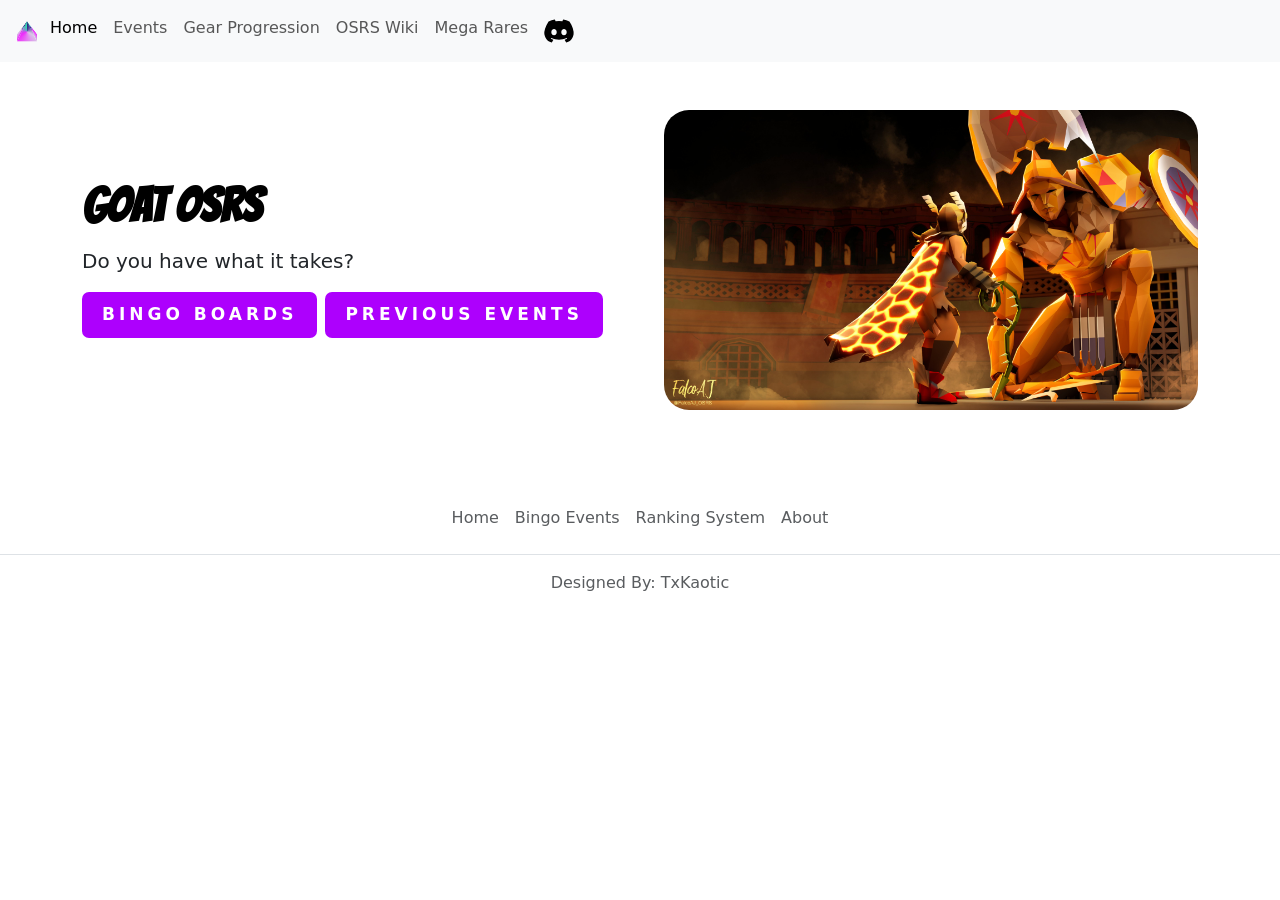
<file: index.html>
<!DOCTYPE html>
<html lang="en">
<head>
    <meta charset="UTF-8">
    <meta name="viewport" content="width=device-width, initial-scale=1.0">
    <title>Goat</title>
    <link href="https://cdn.jsdelivr.net/npm/bootstrap@5.3.3/dist/css/bootstrap.min.css" rel="stylesheet" integrity="sha384-QWTKZyjpPEjISv5WaRU9OFeRpok6YctnYmDr5pNlyT2bRjXh0JMhjY6hW+ALEwIH" crossorigin="anonymous">
    <link rel="stylesheet" href="./assets/style.css">
    <link rel="preconnect" href="https://fonts.googleapis.com">
    <link rel="preconnect" href="https://fonts.gstatic.com" crossorigin>
    <link href="https://fonts.googleapis.com/css2?family=Bangers&display=swap" rel="stylesheet">
</head>

<body>
  <section>
    <nav class="navbar navbar-expand-lg bg-body-tertiary">
        <div class="container-fluid">
          <div class="pyramid-loader">
            <div class="wrapper">
              <span class="side side1"></span>
              <span class="side side2"></span>
              <span class="side side3"></span>
              <span class="side side4"></span>
             
            </div>  
          </div>
          <button class="navbar-toggler" type="button" data-bs-toggle="collapse" data-bs-target="#navbarNav" aria-controls="navbarNav" aria-expanded="false" aria-label="Toggle navigation">
            <span class="navbar-toggler-icon"></span>
          </button>
          <div class="collapse navbar-collapse" id="navbarNav">
            <ul class="navbar-nav">
              <li class="nav-item">
                <a class="nav-link active" aria-current="page" href="./index.html">Home</a>
              </li>
              <li class="nav-item">
                <a class="nav-link" href="./bingo-board.html">Events</a>
              </li>
              <li class="nav-item">
                <a class="nav-link" href="./gear.html">Gear Progression</a>
              </li>
              <li class="nav-item">
                <a class="nav-link" href="https://oldschool.runescape.wiki/">OSRS Wiki</a>
              </li>
              <li class="nav-item">
                <a class="nav-link" href="./purples.html">Mega Rares</a>
              </li>
              <li class="nav-item">
                <a class="nav-link" href="https://discord.gg/vvxHNSQqZd"><img src="./assets/discord.svg" height=30 alt="Discord"></a>
              </li>
              
            </ul>
          </div>
        </div>
      </nav>
  </section>

<div class="container">
      <div class="row flex-lg-row-reverse align-items-center g-5 py-5">
        <div class="col-10 col-sm-8 col-lg-6">
          <img src="./assets/colo.jpg" class="d-block mx-lg-auto img-fluid home-img" alt="Bootstrap Themes" width="700" height="500" loading="lazy">
        </div>
        <div class="col-lg-6">
          <h1 class="display-5 fw-bold text-body-emphasis lh-1 mb-3">GOAT OSRS</h1>
          <p class="lead">Do you have what it takes?</p>
          <div class="d-grid gap-2 d-md-flex justify-content-md-start">
            <a href="./bingo-board.html"><button type="button" class="shadow__btn"> Bingo Boards</button></a>
            <a href="./previous-winner.html"><button type="button" class="shadow__btn">Previous Events</button></a>
          </div>
        </div>
      </div>
</div>


      <footer class="py-3 my-4">
        <ul class="nav justify-content-center border-bottom pb-3 mb-3">
          <li class="nav-item"><a href="./index.html" class="nav-link px-2 text-body-secondary">Home</a></li>
          <li class="nav-item"><a href="#" class="nav-link px-2 text-body-secondary">Bingo Events</a></li>
          <li class="nav-item"><a href="./ranks.html" class="nav-link px-2 text-body-secondary">Ranking System</a></li>
          
          <li class="nav-item"><a href="#" class="nav-link px-2 text-body-secondary">About</a></li>
        </ul>
        <p class="text-center text-body-secondary">Designed By: TxKaotic</p>
      </footer>

      <script src="https://cdn.jsdelivr.net/npm/bootstrap@5.3.3/dist/js/bootstrap.bundle.min.js" integrity="sha384-YvpcrYf0tY3lHB60NNkmXc5s9fDVZLESaAA55NDzOxhy9GkcIdslK1eN7N6jIeHz" crossorigin="anonymous"></script>
</body>
</html>
</file>
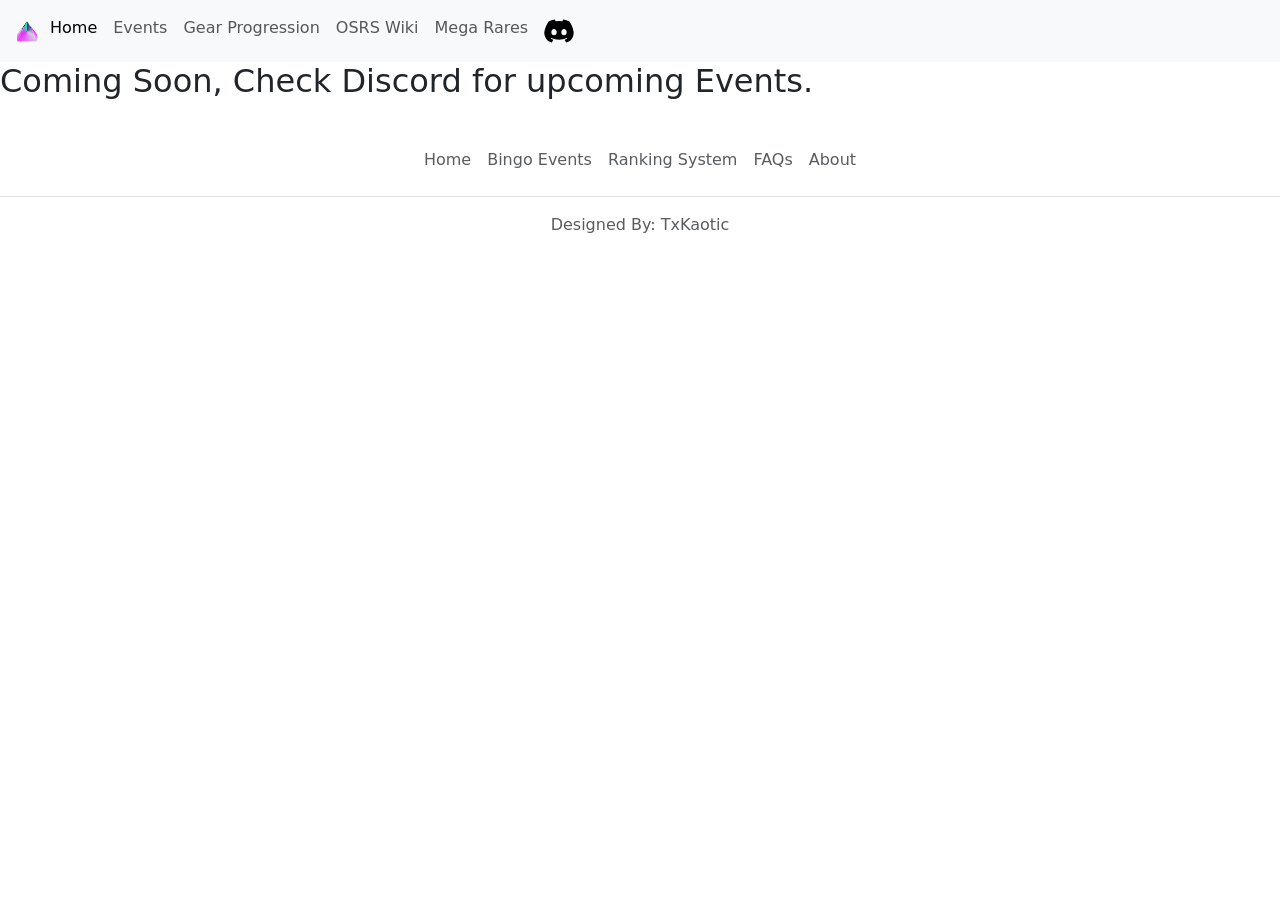
<file: bingo-board.html>
<!DOCTYPE html>
<html lang="en">
<head>
    <meta charset="UTF-8">
    <meta name="viewport" content="width=device-width, initial-scale=1.0">
    <title>Current Leaderboard</title>
    <link href="https://cdn.jsdelivr.net/npm/bootstrap@5.3.3/dist/css/bootstrap.min.css" rel="stylesheet" integrity="sha384-QWTKZyjpPEjISv5WaRU9OFeRpok6YctnYmDr5pNlyT2bRjXh0JMhjY6hW+ALEwIH" crossorigin="anonymous">
    <link rel="stylesheet" href="/assets/style.css">
    <link rel="preconnect" href="https://fonts.googleapis.com">
    <link rel="preconnect" href="https://fonts.gstatic.com" crossorigin>
    <link href="https://fonts.googleapis.com/css2?family=Bangers&display=swap" rel="stylesheet">
</head>
<body>

  <section>
    <nav class="navbar navbar-expand-lg bg-body-tertiary">
        <div class="container-fluid">
          <div class="pyramid-loader">
            <div class="wrapper">
              <span class="side side1"></span>
              <span class="side side2"></span>
              <span class="side side3"></span>
              <span class="side side4"></span>
             
            </div>  
          </div>
          <button class="navbar-toggler" type="button" data-bs-toggle="collapse" data-bs-target="#navbarNav" aria-controls="navbarNav" aria-expanded="false" aria-label="Toggle navigation">
            <span class="navbar-toggler-icon"></span>
          </button>
          <div class="collapse navbar-collapse" id="navbarNav">
            <ul class="navbar-nav">
              <li class="nav-item">
                <a class="nav-link active" aria-current="page" href="./index.html">Home</a>
              </li>
              <li class="nav-item">
                <a class="nav-link" href="./bingo-board.html">Events</a>
              </li>
              <li class="nav-item">
                <a class="nav-link" href="./gear.html">Gear Progression</a>
              </li>
              <li class="nav-item">
                <a class="nav-link" href="https://oldschool.runescape.wiki/">OSRS Wiki</a>
              </li>
              <li class="nav-item">
                <a class="nav-link" href="./purples.html">Mega Rares</a>
              </li>
              <li class="nav-item">
                <a class="nav-link" href="https://discord.gg/vvxHNSQqZd"><img src="./assets/discord.svg" height=30 alt="Discord"></a>
              </li>
              
            </ul>
          </div>
        </div>
      </nav>
  </section>



    
        <h2>Coming Soon, Check Discord for upcoming Events.</h2>
        

    </div>


    <footer class="py-3 my-4">
      <ul class="nav justify-content-center border-bottom pb-3 mb-3">
        <li class="nav-item"><a href="/index.html" class="nav-link px-2 text-body-secondary">Home</a></li>
        <li class="nav-item"><a href="#" class="nav-link px-2 text-body-secondary">Bingo Events</a></li>
        <li class="nav-item"><a href="#" class="nav-link px-2 text-body-secondary">Ranking System</a></li>
        <li class="nav-item"><a href="#" class="nav-link px-2 text-body-secondary">FAQs</a></li>
        <li class="nav-item"><a href="#" class="nav-link px-2 text-body-secondary">About</a></li>
      </ul>
      <p class="text-center text-body-secondary">Designed By: TxKaotic</p>
    </footer>


    <script src="https://cdn.jsdelivr.net/npm/bootstrap@5.3.3/dist/js/bootstrap.bundle.min.js" integrity="sha384-YvpcrYf0tY3lHB60NNkmXc5s9fDVZLESaAA55NDzOxhy9GkcIdslK1eN7N6jIeHz" crossorigin="anonymous"></script>
</body>
</html>
</file>
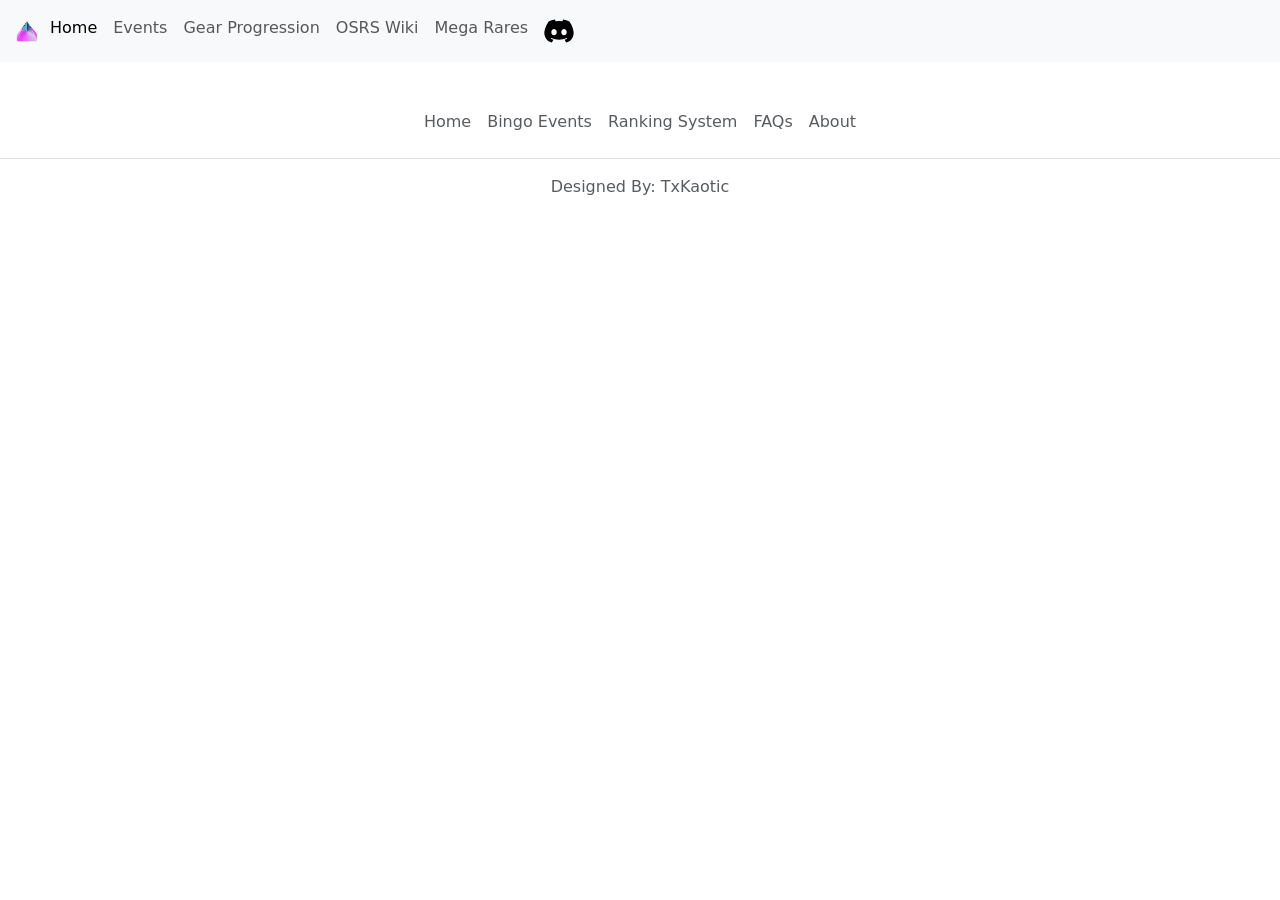
<file: gear.html>
<!DOCTYPE html>
<html lang="en">
<head>
    <meta charset="UTF-8">
    <meta name="viewport" content="width=device-width, initial-scale=1.0">
    <title>Document</title>
    <link href="https://cdn.jsdelivr.net/npm/bootstrap@5.3.3/dist/css/bootstrap.min.css" rel="stylesheet" integrity="sha384-QWTKZyjpPEjISv5WaRU9OFeRpok6YctnYmDr5pNlyT2bRjXh0JMhjY6hW+ALEwIH" crossorigin="anonymous">
    <link rel="stylesheet" href="/assets/style.css">
    <link rel="preconnect" href="https://fonts.googleapis.com">
    <link rel="preconnect" href="https://fonts.gstatic.com" crossorigin>
    <link href="https://fonts.googleapis.com/css2?family=Bangers&display=swap" rel="stylesheet">
</head>
<body>
   
  <section>
    <nav class="navbar navbar-expand-lg bg-body-tertiary">
        <div class="container-fluid">
          <div class="pyramid-loader">
            <div class="wrapper">
              <span class="side side1"></span>
              <span class="side side2"></span>
              <span class="side side3"></span>
              <span class="side side4"></span>
             
            </div>  
          </div>
          <button class="navbar-toggler" type="button" data-bs-toggle="collapse" data-bs-target="#navbarNav" aria-controls="navbarNav" aria-expanded="false" aria-label="Toggle navigation">
            <span class="navbar-toggler-icon"></span>
          </button>
          <div class="collapse navbar-collapse" id="navbarNav">
            <ul class="navbar-nav">
              <li class="nav-item">
                <a class="nav-link active" aria-current="page" href="./index.html">Home</a>
              </li>
              <li class="nav-item">
                <a class="nav-link" href="./bingo-board.html">Events</a>
              </li>
              <li class="nav-item">
                <a class="nav-link" href="./gear.html">Gear Progression</a>
              </li>
              <li class="nav-item">
                <a class="nav-link" href="https://oldschool.runescape.wiki/">OSRS Wiki</a>
              </li>
              <li class="nav-item">
                <a class="nav-link" href="./purples.html">Mega Rares</a>
              </li>
              <li class="nav-item">
                <a class="nav-link" href="https://discord.gg/vvxHNSQqZd"><img src="./assets/discord.svg" height=30 alt="Discord"></a>
              </li>
              
            </ul>
          </div>
        </div>
      </nav>
  </section>

      
    
      <footer class="py-3 my-4">
        <ul class="nav justify-content-center border-bottom pb-3 mb-3">
          <li class="nav-item"><a href="/index.html" class="nav-link px-2 text-body-secondary">Home</a></li>
          <li class="nav-item"><a href="#" class="nav-link px-2 text-body-secondary">Bingo Events</a></li>
          <li class="nav-item"><a href="#" class="nav-link px-2 text-body-secondary">Ranking System</a></li>
          <li class="nav-item"><a href="#" class="nav-link px-2 text-body-secondary">FAQs</a></li>
          <li class="nav-item"><a href="#" class="nav-link px-2 text-body-secondary">About</a></li>
        </ul>
        <p class="text-center text-body-secondary">Designed By: TxKaotic</p>
      </footer>



      <script src="https://cdn.jsdelivr.net/npm/bootstrap@5.3.3/dist/js/bootstrap.bundle.min.js" integrity="sha384-YvpcrYf0tY3lHB60NNkmXc5s9fDVZLESaAA55NDzOxhy9GkcIdslK1eN7N6jIeHz" crossorigin="anonymous"></script>
</body>
</html>
</file>
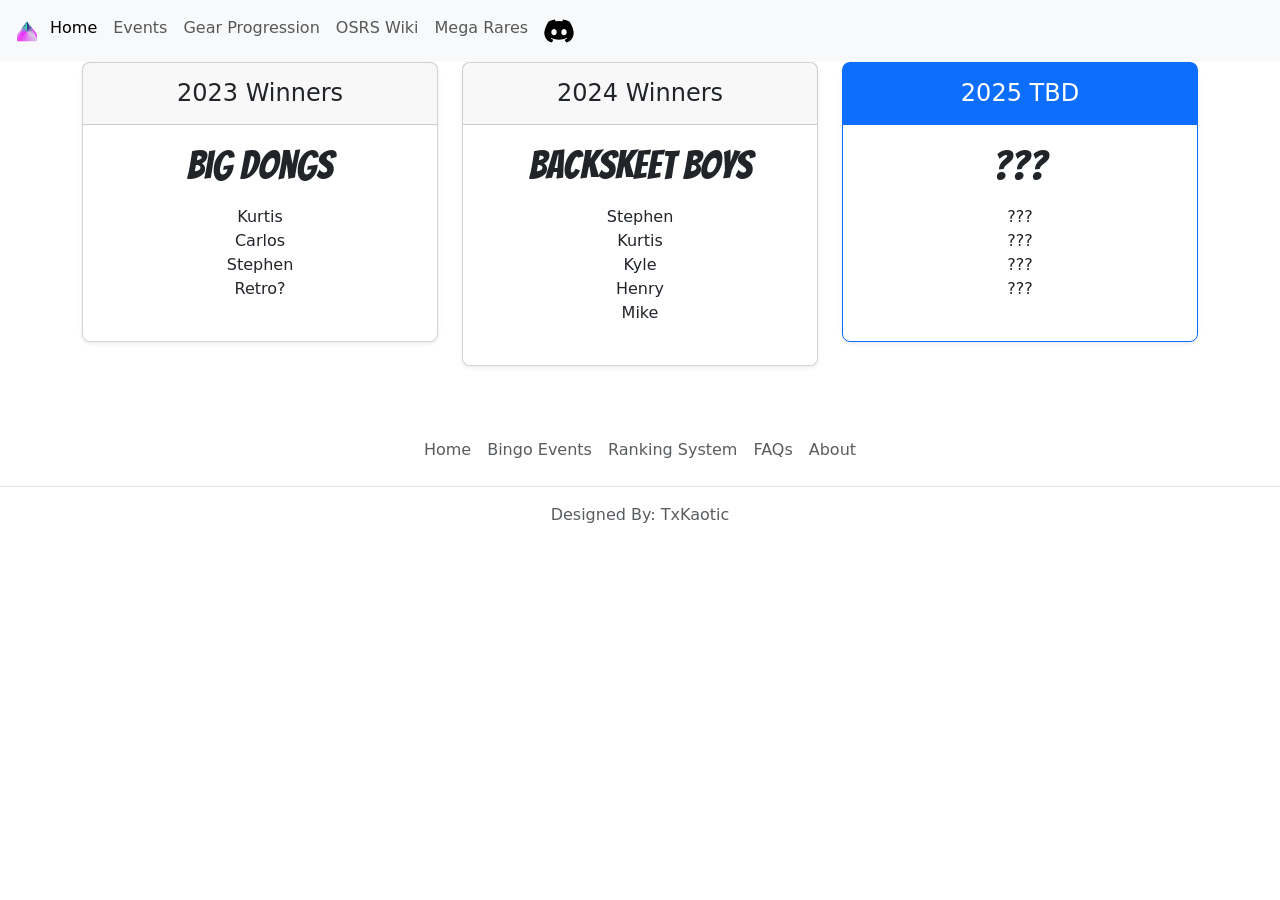
<file: previous-winner.html>
<!DOCTYPE html>
<html lang="en">
<head>
    <meta charset="UTF-8">
    <meta name="viewport" content="width=device-width, initial-scale=1.0">
    <title>Previous Winners</title>
    <link href="https://cdn.jsdelivr.net/npm/bootstrap@5.3.3/dist/css/bootstrap.min.css" rel="stylesheet" integrity="sha384-QWTKZyjpPEjISv5WaRU9OFeRpok6YctnYmDr5pNlyT2bRjXh0JMhjY6hW+ALEwIH" crossorigin="anonymous">
    <link rel="stylesheet" href="/assets/style.css">
    <link rel="preconnect" href="https://fonts.googleapis.com">
    <link rel="preconnect" href="https://fonts.gstatic.com" crossorigin>
    <link href="https://fonts.googleapis.com/css2?family=Bangers&display=swap" rel="stylesheet">
</head>

<body>

  <section>
    <nav class="navbar navbar-expand-lg bg-body-tertiary">
        <div class="container-fluid">
          <div class="pyramid-loader">
            <div class="wrapper">
              <span class="side side1"></span>
              <span class="side side2"></span>
              <span class="side side3"></span>
              <span class="side side4"></span>
             
            </div>  
          </div>
          <button class="navbar-toggler" type="button" data-bs-toggle="collapse" data-bs-target="#navbarNav" aria-controls="navbarNav" aria-expanded="false" aria-label="Toggle navigation">
            <span class="navbar-toggler-icon"></span>
          </button>
          <div class="collapse navbar-collapse" id="navbarNav">
            <ul class="navbar-nav">
              <li class="nav-item">
                <a class="nav-link active" aria-current="page" href="./index.html">Home</a>
              </li>
              <li class="nav-item">
                <a class="nav-link" href="./bingo-board.html">Events</a>
              </li>
              <li class="nav-item">
                <a class="nav-link" href="./gear.html">Gear Progression</a>
              </li>
              <li class="nav-item">
                <a class="nav-link" href="https://oldschool.runescape.wiki/">OSRS Wiki</a>
              </li>
              <li class="nav-item">
                <a class="nav-link" href="./purples.html">Mega Rares</a>
              </li>
              <li class="nav-item">
                <a class="nav-link" href="https://discord.gg/vvxHNSQqZd"><img src="./assets/discord.svg" height=30 alt="Discord"></a>
              </li>
              
            </ul>
          </div>
        </div>
      </nav>
  </section>

<div class="container event-container">
    <div class="row row-cols-1 row-cols-md-3 mb-3 text-center">
        <div class="col">
          <div class="card mb-4 rounded-3 shadow-sm">
            <div class="card-header py-3">
              <h4 class="my-0 fw-normal">2023 Winners</h4>
            </div>
            <div class="card-body">
              <h1 class="card-title pricing-card-title">Big Dongs</h1>
              <ul class="list-unstyled mt-3 mb-4">
                <li>Kurtis</li>
                <li>Carlos</li>
                <li>Stephen</li>
                <li>Retro?</li>
              </ul>
              
            </div>
          </div>
        </div>
        <div class="col">
          <div class="card mb-4 rounded-3 shadow-sm">
            <div class="card-header py-3">
              <h4 class="my-0 fw-normal">2024 Winners</h4>
            </div>
            <div class="card-body">
              <h1 class="card-title pricing-card-title">Backskeet Boys</h1>
              <ul class="list-unstyled mt-3 mb-4">
                <li>Stephen</li>
                <li>Kurtis</li>
                <li>Kyle</li>
                <li>Henry</li>
                <li>Mike</li>
              </ul>
              
            </div>
          </div>
        </div>
        <div class="col">
          <div class="card mb-4 rounded-3 shadow-sm border-primary">
            <div class="card-header py-3 text-bg-primary border-primary">
              <h4 class="my-0 fw-normal">2025 TBD</h4>
            </div>
            <div class="card-body">
              <h1 class="card-title pricing-card-title">???</small></h1>
              <ul class="list-unstyled mt-3 mb-4">
                <li>???</li>
                <li>???</li>
                <li>???</li>
                <li>???</li>
              </ul>
              
            </div>
          </div>
        </div>
      </div>
</div>

<footer class="py-3 my-4">
  <ul class="nav justify-content-center border-bottom pb-3 mb-3">
    <li class="nav-item"><a href="/index.html" class="nav-link px-2 text-body-secondary">Home</a></li>
    <li class="nav-item"><a href="#" class="nav-link px-2 text-body-secondary">Bingo Events</a></li>
    <li class="nav-item"><a href="#" class="nav-link px-2 text-body-secondary">Ranking System</a></li>
    <li class="nav-item"><a href="#" class="nav-link px-2 text-body-secondary">FAQs</a></li>
    <li class="nav-item"><a href="#" class="nav-link px-2 text-body-secondary">About</a></li>
  </ul>
  <p class="text-center text-body-secondary">Designed By: TxKaotic</p>
</footer>


<script src="https://cdn.jsdelivr.net/npm/bootstrap@5.3.3/dist/js/bootstrap.bundle.min.js" integrity="sha384-YvpcrYf0tY3lHB60NNkmXc5s9fDVZLESaAA55NDzOxhy9GkcIdslK1eN7N6jIeHz" crossorigin="anonymous"></script>
</body>
</html>
</file>
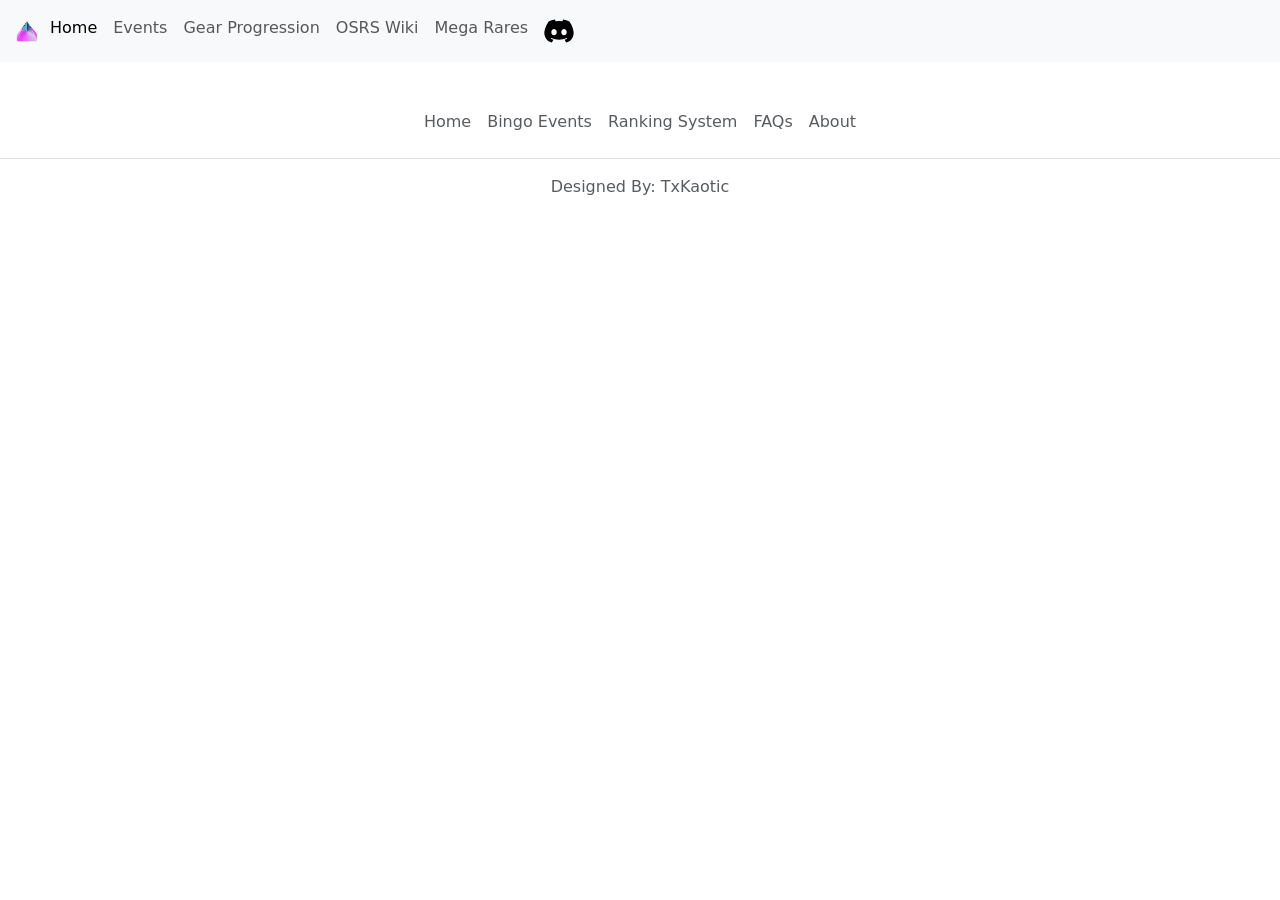
<file: purples.html>
<!DOCTYPE html>
<html lang="en">
<head>
    <meta charset="UTF-8">
    <meta name="viewport" content="width=device-width, initial-scale=1.0">
    <title>Document</title>
    <link href="https://cdn.jsdelivr.net/npm/bootstrap@5.3.3/dist/css/bootstrap.min.css" rel="stylesheet" integrity="sha384-QWTKZyjpPEjISv5WaRU9OFeRpok6YctnYmDr5pNlyT2bRjXh0JMhjY6hW+ALEwIH" crossorigin="anonymous">
    <link rel="stylesheet" href="/assets/style.css">
    <link rel="preconnect" href="https://fonts.googleapis.com">
    <link rel="preconnect" href="https://fonts.gstatic.com" crossorigin>
    <link href="https://fonts.googleapis.com/css2?family=Bangers&display=swap" rel="stylesheet">
</head>

<body>


  <section>
    <nav class="navbar navbar-expand-lg bg-body-tertiary">
        <div class="container-fluid">
          <div class="pyramid-loader">
            <div class="wrapper">
              <span class="side side1"></span>
              <span class="side side2"></span>
              <span class="side side3"></span>
              <span class="side side4"></span>
             
            </div>  
          </div>
          <button class="navbar-toggler" type="button" data-bs-toggle="collapse" data-bs-target="#navbarNav" aria-controls="navbarNav" aria-expanded="false" aria-label="Toggle navigation">
            <span class="navbar-toggler-icon"></span>
          </button>
          <div class="collapse navbar-collapse" id="navbarNav">
            <ul class="navbar-nav">
              <li class="nav-item">
                <a class="nav-link active" aria-current="page" href="./index.html">Home</a>
              </li>
              <li class="nav-item">
                <a class="nav-link" href="./bingo-board.html">Events</a>
              </li>
              <li class="nav-item">
                <a class="nav-link" href="./gear.html">Gear Progression</a>
              </li>
              <li class="nav-item">
                <a class="nav-link" href="https://oldschool.runescape.wiki/">OSRS Wiki</a>
              </li>
              <li class="nav-item">
                <a class="nav-link" href="./purples.html">Mega Rares</a>
              </li>
              <li class="nav-item">
                <a class="nav-link" href="https://discord.gg/vvxHNSQqZd"><img src="./assets/discord.svg" height=30 alt="Discord"></a>
              </li>
              
            </ul>
          </div>
        </div>
      </nav>
  </section>
      
    






  <footer class="py-3 my-4">
    <ul class="nav justify-content-center border-bottom pb-3 mb-3">
      <li class="nav-item"><a href="/index.html" class="nav-link px-2 text-body-secondary">Home</a></li>
      <li class="nav-item"><a href="#" class="nav-link px-2 text-body-secondary">Bingo Events</a></li>
      <li class="nav-item"><a href="#" class="nav-link px-2 text-body-secondary">Ranking System</a></li>
      <li class="nav-item"><a href="#" class="nav-link px-2 text-body-secondary">FAQs</a></li>
      <li class="nav-item"><a href="#" class="nav-link px-2 text-body-secondary">About</a></li>
    </ul>
    <p class="text-center text-body-secondary">Designed By: TxKaotic</p>
  </footer>



    <script src="https://cdn.jsdelivr.net/npm/bootstrap@5.3.3/dist/js/bootstrap.bundle.min.js" integrity="sha384-YvpcrYf0tY3lHB60NNkmXc5s9fDVZLESaAA55NDzOxhy9GkcIdslK1eN7N6jIeHz" crossorigin="anonymous"></script>    
</body>
</html>
</file>
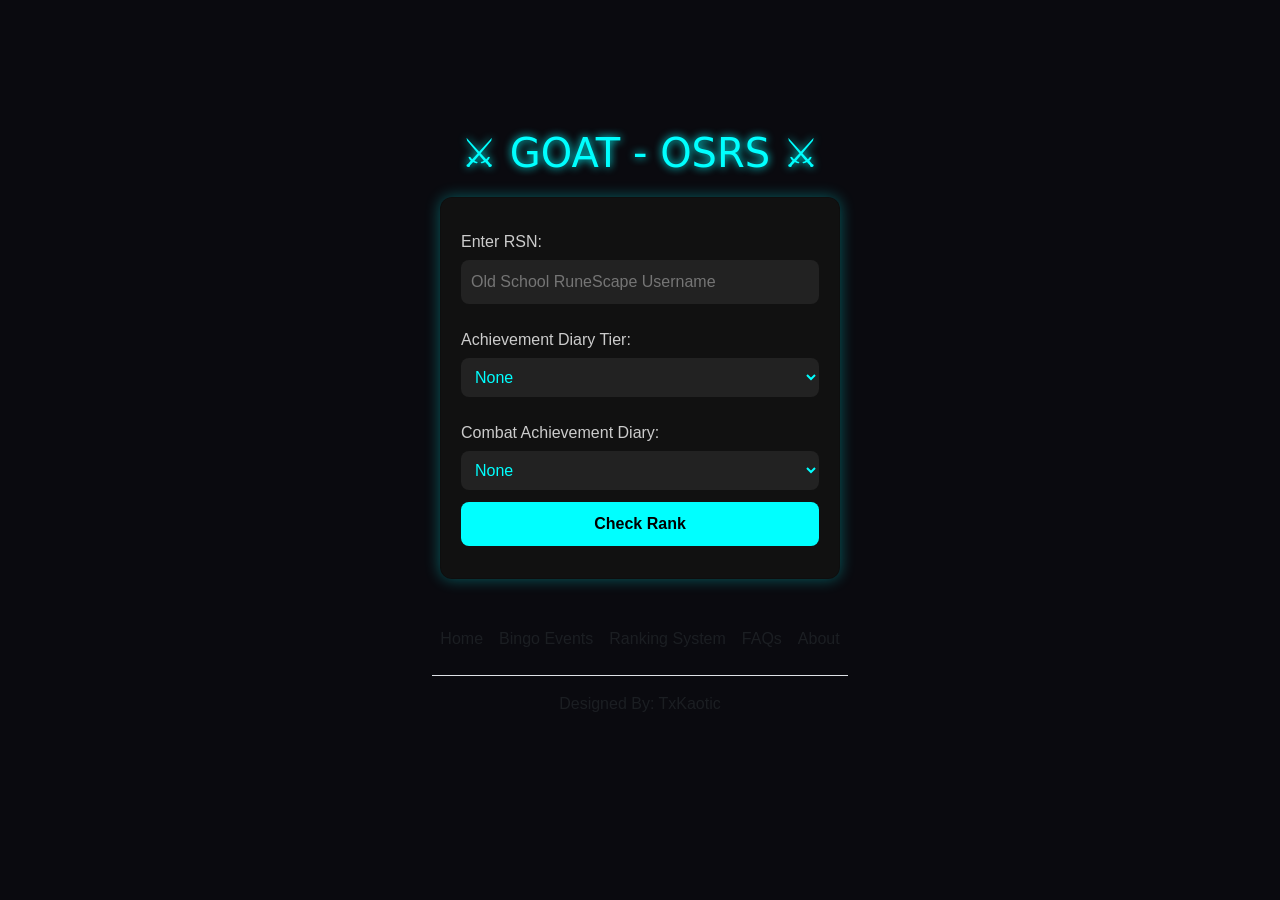
<file: ranks.html>
<!DOCTYPE html>
<html lang="en">
<head>
  <meta charset="UTF-8">
  <meta name="viewport" content="width=device-width, initial-scale=1.0">
  <title>Ranking System</title>
  <link rel="stylesheet" href="./assets/style.css">
  <link href="https://cdn.jsdelivr.net/npm/bootstrap@5.3.3/dist/css/bootstrap.min.css" rel="stylesheet" crossorigin="anonymous">
  <link rel="preconnect" href="https://fonts.googleapis.com">
  <link rel="preconnect" href="https://fonts.gstatic.com" crossorigin>
  <link href="https://fonts.googleapis.com/css2?family=Kode+Mono:wght@600&display=swap" rel="stylesheet">
  <link href="https://fonts.googleapis.com/css2?family=Saira+Stencil+One&display=swap" rel="stylesheet">
  <link href="https://fonts.googleapis.com/css2?family=Rock+Salt&display=swap" rel="stylesheet">
  <script src="https://ajax.googleapis.com/ajax/libs/jquery/3.7.1/jquery.min.js"></script>
  <style>
    body {
      font-family: 'Segoe UI', Tahoma, Geneva, Verdana, sans-serif;
      background: #0a0a0f;
      color: #f0f0f0;
      display: flex;
      flex-direction: column;
      align-items: center;
      justify-content: center;
      min-height: 100vh;
      margin: 0;
    }
    h1 {
      color: #0ff;
      text-shadow: 0 0 8px #0ff;
      margin-bottom: 20px;
    }
    .card {
      background: #111;
      padding: 20px;
      border-radius: 12px;
      box-shadow: 0 0 15px #0ff5;
      max-width: 400px;
      width: 100%;
    }
    label {
      display: block;
      margin: 12px 0 6px;
      color: #ccc;
    }
    input, select, button {
      width: 100%;
      padding: 10px;
      margin-bottom: 12px;
      border: none;
      border-radius: 8px;
      outline: none;
      font-size: 1rem;
    }
    input, select {
      background: #222;
      color: #0ff;
    }
    button {
      background: #0ff;
      color: #000;
      font-weight: bold;
      cursor: pointer;
      transition: 0.2s;
    }
    button:hover {
      background: #0cc;
    }
    #result {
      margin-top: 20px;
      padding: 15px;
      border-radius: 12px;
      text-align: center;
      font-size: 1rem;
      font-weight: bold;
      background: #111;
      box-shadow: 0 0 10px #0ff7;
      display: none;
    }
    textarea {
      width: 100%;
      height: 150px;
      background: #0d0d0d;
      color: #0ff;
      font-family: monospace;
      padding: 10px;
      border-radius: 8px;
      border: 1px solid #0ff;
      resize: none;
    }
    #copyButton {
      display: none;
      background: #0f0;
      margin-top: 10px;
    }
  </style>
</head>
<body>
   
  <h1>⚔️ GOAT - OSRS ⚔️</h1>
  <div class="card">
    <label for="username">Enter RSN:</label>
    <input type="text" id="username" placeholder="Old School RuneScape Username">
    
    <label for="diary">Achievement Diary Tier:</label>
    <select id="diary">
      <option value="None">None</option>
      <option value="Easy">Easy</option>
      <option value="Medium">Medium</option>
      <option value="Hard">Hard</option>
      <option value="Elite">Elite</option>
    </select>
    
    <label for="combatDiary">Combat Achievement Diary:</label>
    <select id="combatDiary">
      <option value="None">None</option>
      <option value="Easy">Easy</option>
      <option value="Medium">Medium</option>
      <option value="Hard">Hard</option>
      <option value="Elite">Elite</option>
      <option value="Master">Master</option>
      <option value="Grandmaster">Grandmaster</option>
    </select>
    
    <button onclick="checkRank()">Check Rank</button>
    <div id="result"></div>
    <button id="copyButton" onclick="copyVerificationText()">📋 Copy Verification Text</button>
  </div>

  <script>
    const skillNames = [
      'Overall','Attack','Defence','Strength','Hitpoints','Ranged','Prayer',
      'Magic','Cooking','Woodcutting','Fletching','Fishing','Firemaking',
      'Crafting','Smithing','Mining','Herblore','Agility','Thieving',
      'Slayer','Farming','Runecraft','Hunter','Construction'
    ];

    // Notable Ranks override (case insensitive)
    const notableRanks = {
      "are you dry": "Administrator ⚓",
      "mikael myurz": "Administrator ⚓",
      "girldickmeta": "Administrator ⚓",
      "blendz": "Moderator ⚒️",
      "i show hole": "Moderator ⚒️"
    };

    async function fetchPlayerData(username) {
      const proxyUrl = 'https://api.allorigins.win/raw?url=';
      const hiscoresUrl = `https://services.runescape.com/m=hiscore_oldschool/index_lite.ws?player=${encodeURIComponent(username)}`;
      const response = await fetch(proxyUrl + encodeURIComponent(hiscoresUrl));
      if (!response.ok) throw new Error('Player not found or hiscores unavailable');
      const data = await response.text();
      return parseHiscoreData(data);
    }

    function parseHiscoreData(rawData) {
      const lines = rawData.trim().split("\n").map(l => l.split(","));
      const skills = {};
      skillNames.forEach((name, i) => {
        const [rank, level, xp] = lines[i];
        skills[name] = { rank: parseInt(rank), level: parseInt(level), xp: parseInt(xp) };
      });
      return { skills };
    }

    function diaryRankValue(tier) {
      const values = {None: 0, Easy: 1, Medium: 2, Hard: 3, Elite: 4, Master: 5, Grandmaster: 6};
      return values[tier] || 0;
    }

    function determineRank(totalLevel, diary, combatDiary, username) {
      const normalized = username.trim().toLowerCase();
      if (notableRanks[normalized]) return notableRanks[normalized];

      const d = diaryRankValue(diary);
      const c = diaryRankValue(combatDiary);

      if (totalLevel >= 2200 && d >= 4 && c >= 5) return "Paladin";
      if (totalLevel >= 2000 && d >= 3 && c >= 4) return "Knight";
      if (totalLevel >= 1750 && d >= 2 && c >= 3) return "Expert";
      if (totalLevel >= 1500 && d >= 1 && c >= 2) return "Squire";
      return "Feeder";
    }

    function generateVerificationCode() {
      return Math.random().toString(36).substring(2, 10).toUpperCase();
    }

    async function checkRank() {
      const username = document.getElementById("username").value.trim();
      const diary = document.getElementById("diary").value;
      const combatDiary = document.getElementById("combatDiary").value;
      const resultDiv = document.getElementById("result");
      const copyBtn = document.getElementById("copyButton");

      if (!username) {
        alert("Please enter a username!");
        return;
      }

      try {
        resultDiv.style.display = "block";
        resultDiv.innerText = "Checking...";
        copyBtn.style.display = "none";

        const normalized = username.toLowerCase();
        let totalLevel = 0;

        if (!notableRanks[normalized]) {
          const playerData = await fetchPlayerData(username);
          totalLevel = playerData.skills.Overall.level;
        }

        const rank = determineRank(totalLevel, diary, combatDiary, username);
        const verificationCode = generateVerificationCode();

        const textOutput =
`Player: ${username}
${!notableRanks[normalized] ? `Total Level: ${totalLevel}\n` : ""}Rank: ${rank}
Rank Verification Code: ${verificationCode}`;

        resultDiv.innerHTML = `<textarea readonly id="verificationText">${textOutput}</textarea>`;
        copyBtn.style.display = "block";
      } catch (err) {
        resultDiv.style.display = "block";
        resultDiv.style.color = "red";
        resultDiv.innerText = "Error: " + err.message;
      }
    }

    function copyVerificationText() {
      const textarea = document.getElementById("verificationText");
      textarea.select();
      textarea.setSelectionRange(0, 99999);
      document.execCommand("copy");
      alert("✅ Verification text copied! Paste it into Discord.");
    }
  </script>

  <footer class="py-3 my-4">
    <ul class="nav justify-content-center border-bottom pb-3 mb-3">
      <li class="nav-item"><a href="./index.html" class="nav-link px-2 text-body-secondary">Home</a></li>
      <li class="nav-item"><a href="#" class="nav-link px-2 text-body-secondary">Bingo Events</a></li>
      <li class="nav-item"><a href="#" class="nav-link px-2 text-body-secondary">Ranking System</a></li>
      <li class="nav-item"><a href="#" class="nav-link px-2 text-body-secondary">FAQs</a></li>
      <li class="nav-item"><a href="#" class="nav-link px-2 text-body-secondary">About</a></li>
    </ul>
    <p class="text-center text-body-secondary">Designed By: TxKaotic</p>
  </footer>

</body>
</html>
</file>
<file: assets/style.css>
img{

  border-radius: 25px;
  }
  
  h1{
      font-family: "Bangers", system-ui;
    font-weight: normal;
    font-style: normal;
  }
  
  .shadow__btn {
    padding: 10px 20px;
    border: none;
    font-size: 17px;
    color: #fff;
    border-radius: 7px;
    letter-spacing: 4px;
    font-weight: 700;
    text-transform: uppercase;
    transition: 0.5s;
    transition-property: box-shadow;
  }
  
  .shadow__btn {
    background:  rgb(173, 0, 253);
    box-shadow:  rgb(173, 0, 253);
  }
  
  .shadow__btn:hover {
    box-shadow: 0 0 5px  rgb(173, 0, 253),
                0 0 25px  rgb(173, 0, 253),
                0 0 50px  rgb(173, 0, 253),
                0 0 100px  rgb(173, 0, 253);
  }
  
  
  
  .pyramid-loader {
    position: relative;
    width: 30px;
    height: 30px;
    display: block;
    transform-style: preserve-3d;
    transform: rotateX(-20deg);
  }
  
  .wrapper {
    position: relative;
    width: 100%;
    height: 100%;
    transform-style: preserve-3d;
    animation: spin 4s linear infinite;
  }
  
  @keyframes spin {
    100% {
      transform: rotateY(360deg);
    }
  }
  
  .pyramid-loader .wrapper .side {
    width: 20px;
    height: 20px;
  
    position: absolute;
    top: 0;
    left: 0;
    right: 0;
    bottom: 0;
    margin: auto;
    transform-origin: center top;
    clip-path: polygon(50% 0%, 0% 100%, 100% 100%);
  }
  
  .pyramid-loader .wrapper .side1 {
    transform: rotateZ(-30deg) rotateY(90deg);
    background: conic-gradient( #2BDEAC, #F028FD, #D8CCE6, #2F2585);
  }
  
  .pyramid-loader .wrapper .side2 {
    transform: rotateZ(30deg) rotateY(90deg);
    background: conic-gradient( #2F2585, #D8CCE6, #F028FD, #2BDEAC);
  }
  
  .pyramid-loader .wrapper .side3 {
    transform: rotateX(30deg);
    background: conic-gradient( #2F2585, #D8CCE6, #F028FD, #2BDEAC);
  }
  
  .pyramid-loader .wrapper .side4 {
    transform: rotateX(-30deg);
    background: conic-gradient( #2BDEAC, #F028FD, #D8CCE6, #2F2585);
  }
  
  .pyramid-loader .wrapper .shadow {
    width: 30px;
    height: 30px;
    background: #8B5AD5;
    position: relative;
    top: 0;
    left: 0;
    right: 0;
    bottom: 0;
    margin: auto;
    transform: rotateX(90deg) translateZ(-40px);
    filter: blur(12px);
  }
  
  .rank{
    margin: 25px;
    text-align: center;
    font-family: "Kode Mono", monospace;
    font-optical-sizing: auto;
    font-weight: 400;
    font-style: normal;
  }
  .reqs{
    border: 5px solid darkgray;
    border-radius: 0px 25px 0px 25px;
    margin-left: 30%;
    margin-right: 30%;
    padding: 3px;
    font-family: "Kode Mono", monospace;
    font-optical-sizing: auto;
    font-size: 14px;
    font-weight: 100;
    font-style: normal;
  }
  
  .rank-title-page{
    /* height: 120px; */
    width: 100%;
    padding-top: 50px;
    /* background-color: rgb(202, 201, 201, .1); */
    text-align: center;
    font-family: "Rock Salt", cursive;
    font-weight: 300;
    font-style: normal;
  }
  .details{
    display: block;
    text-align: center;
    font-family: "Rock Salt", cursive;
    font-weight: 200;
    font-style: normal;
  }
  .ranking-page{
    /* background-image: linear-gradient(to left, grey, #00bfff); */
    width: 100%;
    height: 100%;
    background: radial-gradient(
      125% 125% at -2% 101%,
      rgba(245, 87, 2, 1) 10.5%,
      rgba(245, 120, 2, 1) 16%,
      rgba(245, 140, 2, 1) 17.5%,
      rgba(245, 170, 100, 1) 25%,
      rgba(238, 174, 202, 1) 40%,
      rgba(202, 179, 214, 1) 65%,
      rgba(148, 201, 233, 1) 100%)
  }
  .noob-ranks{
    text-align: center;
    color: orange;
    font-weight: bold;
  }
  
  
  .form {
    display: flex;
    flex-direction: column;
    gap: 10px;
    max-width: 350px;
    padding: 20px;
    border-radius: 20px;
    position: relative;
    background-color: #1a1a1a;
    color: #fff;
    border: 1px solid #333;
    margin: auto;
    width: 50%;
  
  }
  
  .title {
    font-size: 28px;
    letter-spacing: -1px;
    position: relative;
    display: flex;
    align-items: center;
    padding-left: 30px;
    color: #00bfff;
    text-align: center;
    font-family: "Rock Salt", cursive;
    font-weight: 400;
    font-style: normal;
  }
  
  .title::before {
    width: 18px;
    height: 18px;
  }
  
  .title::after {
    width: 18px;
    height: 18px;
    animation: pulse 1s linear infinite;
  }
  
  .title::before,
  .title::after {
    position: absolute;
    content: "";
    height: 16px;
    width: 16px;
    border-radius: 50%;
    left: 0px;
    background-color: #00bfff;
  }
  
  
  
  
  .form label {
    position: relative;
  }
  
  .form label .input {
    background-color: #333;
    color: #fff;
    width: 100%;
    padding: 20px 05px 05px 10px;
    outline: 0;
    border: 1px solid rgba(105, 105, 105, 0.397);
    border-radius: 10px;
  }
  
  .form label .input + span {
    color: rgba(255, 255, 255, 0.5);
    position: absolute;
    left: 10px;
    top: 0px;
    font-size: 0.9em;
    cursor: text;
    transition: 0.3s ease;
  }
  .ignField{
    display: block;
    text-align: center;
    line-height: 150%;
    font-size: .85em;
    padding: 20px;
    border-radius: 20px;
    
    background-color: #1a1a1a;
    color: #fff;
    border: 1px solid #333
  
  }
  
  .form label .input:placeholder-shown + span {
    top: 12.5px;
    font-size: 0.9em;
  }
  
  .form label .input:focus + span,
  .form label .input:valid + span {
    color: #00bfff;
    top: 0px;
    font-size: 0.7em;
    font-weight: 600;
  }
  
  .input {
    font-size: medium;
  }
  
  .submit {
    position: fixed;
    /* display: flex; */
    /* flex-direction: column; */
    gap: 10px;
    max-width: 15%;
    padding: 20px;
    border-radius: 20px;
    /* position: relative; */
    background-color:  #F028FD;
    color: #fff;
    border: 1px solid #333;
    /* margin: auto; */
    width: 50%; 
  }
  
  .submit:hover {
    background-color: #00bfff96;
  }
  
  @keyframes pulse {
    from {
      transform: scale(0.9);
      opacity: 1;
    }
  
    to {
      transform: scale(1.8);
      opacity: 0;
    }
  }
  
  /* The Modal (background) */
  .modal {
    display: none; /* Hidden by default */
    position: fixed; /* Stay in place */
    z-index: 1; /* Sit on top */
    /* left: 0;
    top: 0; */
    width: 100%; /* Full width */
    height: 100%; /* Full height */
    overflow: auto; /* Enable scroll if needed */
    background-color: rgb(0,0,0); /* Fallback color */
    background-color: rgba(0,0,0,0.4); /* Black w/ opacity */
    
    
  }
  
  /* Modal Content/Box */
  .modal-content {
    background-image: linear-gradient(to right, grey, #00bfff);
    margin: 15% auto; 
    padding: 20px;
    border: 1px solid #888;
    width: 50%; /* Could be more or less, depending on screen size */
    height: 50%;
    
    /* padding-top: 20%; */
    text-align: center;
    font-family: "Kode Mono", monospace;
    font-optical-sizing: auto;
    font-weight: 600;
    font-style: normal;
    font-size: 30px;
  }
  
  /* The Close Button */
  .close {
    color: #aaa;
    float: right;
    font-size: 28px;
    font-weight: bold;
  }
  
  .close:hover,
  .close:focus {
    color: black;
    text-decoration: none;
    cursor: pointer;
  }

  select{
      
     background-color: #333;
    color: #00bfff;
    width: 100%;
    padding: 20px 05px 05px 10px;
    outline: 0;
    border: 1px solid rgba(105, 105, 105, 0.397);
    border-radius: 10px;
  }
</file>
